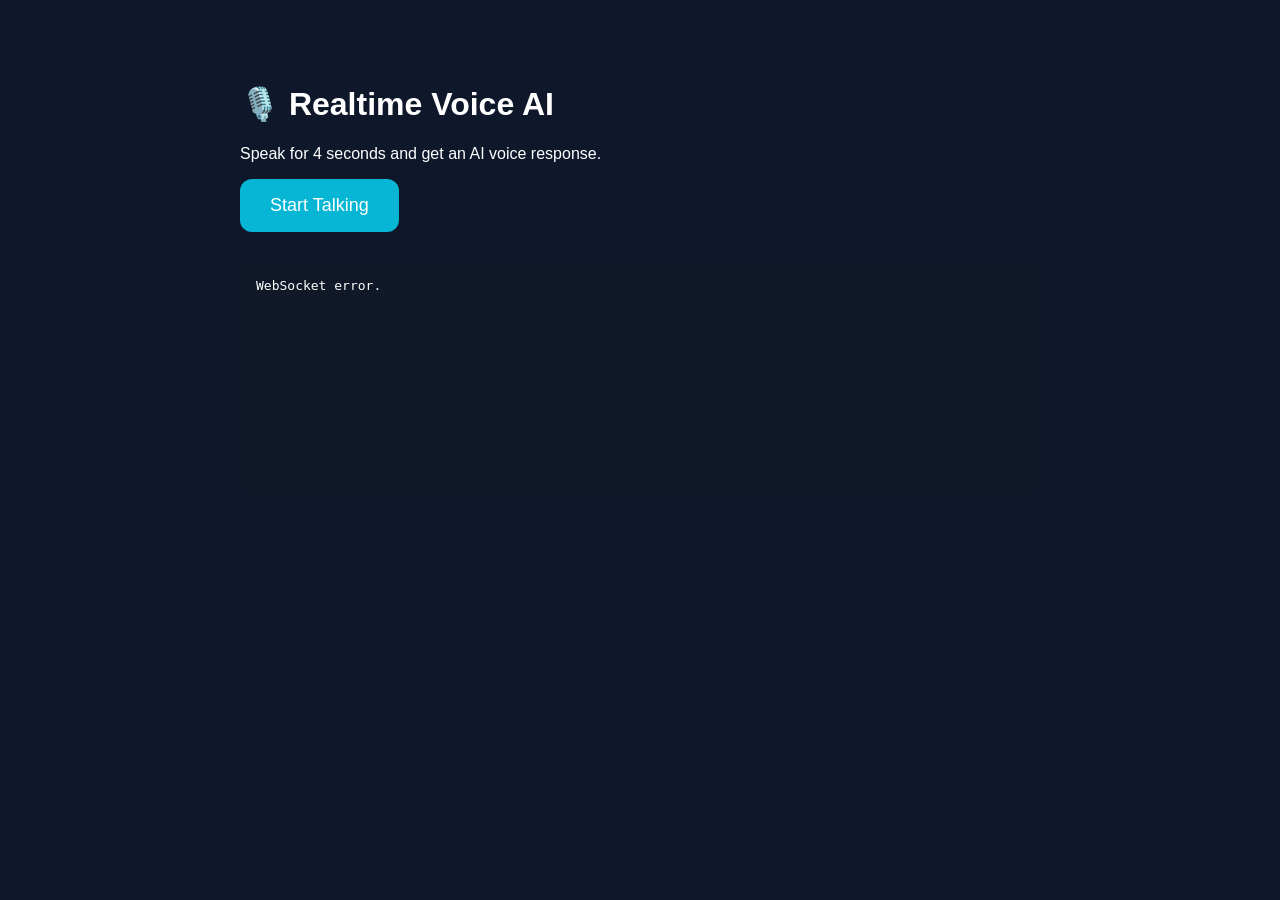
<file: frontend/index.html>
<!DOCTYPE html>
<html lang="en">
<head>
  <meta charset="UTF-8" />
  <meta name="viewport" content="width=device-width, initial-scale=1.0" />
  <title>Realtime Voice AI</title>
  <link rel="stylesheet" href="styles.css" />
</head>
<body>
  <div class="container">
    <h1>🎙️ Realtime Voice AI</h1>
    <p>Speak for 4 seconds and get an AI voice response.</p>
    <button id="startBtn">Start Talking</button>
    <pre id="messages"></pre>
  </div>
  <script src="app.js"></script>
</body>
</html>
</file>
<file: frontend/styles.css>
body {
  background: #0f172a;
  color: white;
  font-family: Arial, sans-serif;
  margin: 0;
}

.container {
  max-width: 800px;
  margin: 40px auto;
  padding: 24px;
}

button {
  padding: 16px 30px;
  background: #06b6d4;
  border: none;
  color: white;
  border-radius: 12px;
  font-size: 18px;
  cursor: pointer;
}

button:hover {
  opacity: 0.9;
}

#messages {
  margin-top: 30px;
  white-space: pre-wrap;
  background: #111827;
  padding: 16px;
  border-radius: 12px;
  min-height: 200px;
}
</file>
